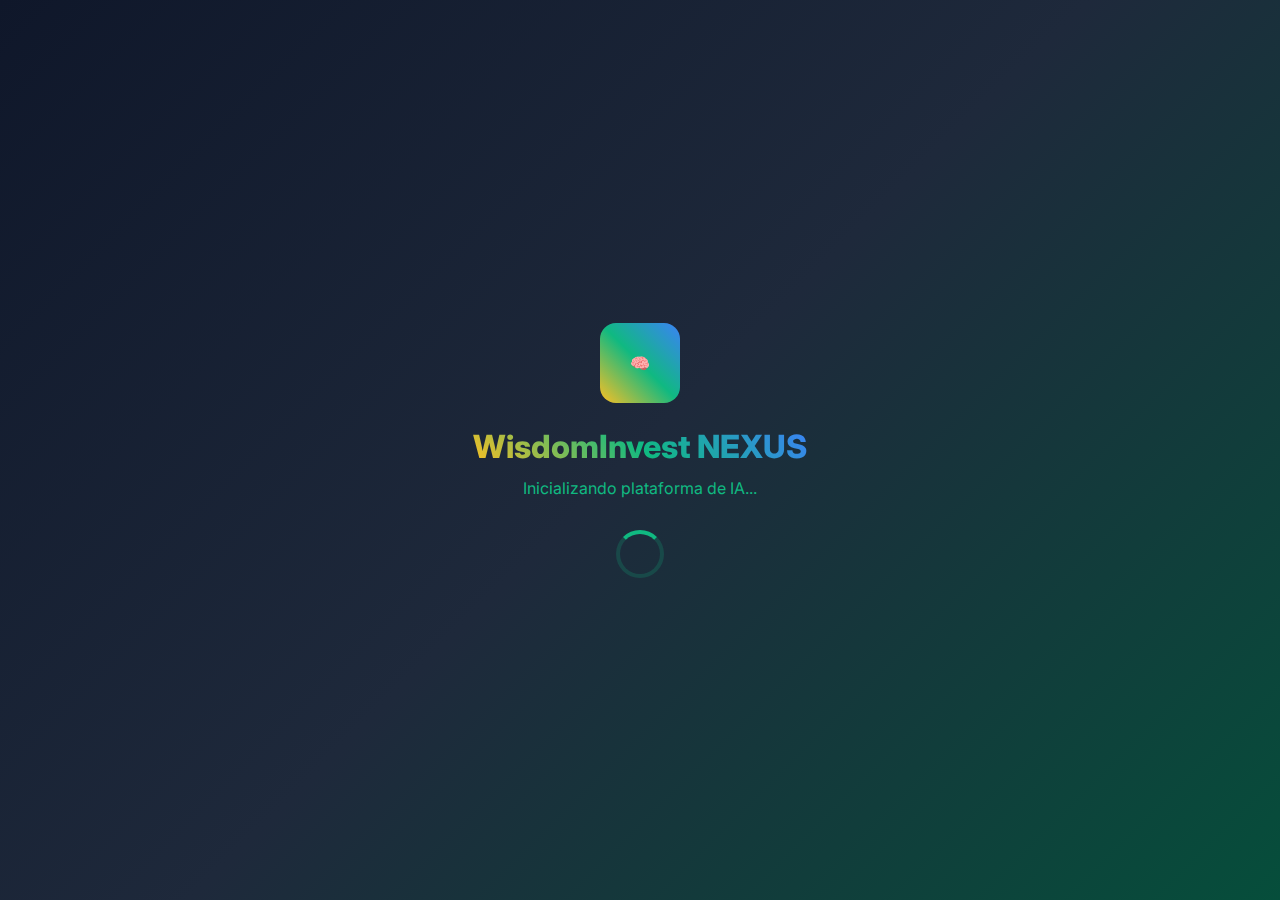
<file: public_html.html>
<!DOCTYPE html>
<html lang="pt-BR">
  <head>
    <meta charset="utf-8" />
    <link rel="icon" href="%PUBLIC_URL%/favicon.ico" />
    <meta name="viewport" content="width=device-width, initial-scale=1" />
    <meta name="theme-color" content="#000000" />
    <meta name="description" content="WisdomInvest NEXUS - Next-Gen AI Investment Platform" />
    
    <!-- Open Graph Meta Tags -->
    <meta property="og:title" content="WisdomInvest NEXUS" />
    <meta property="og:description" content="Plataforma de investimentos com IA que combina a sabedoria de 6 mestres com dados em tempo real" />
    <meta property="og:type" content="website" />
    <meta property="og:image" content="%PUBLIC_URL%/og-image.jpg" />
    
    <!-- Favicons -->
    <link rel="apple-touch-icon" href="%PUBLIC_URL%/logo192.png" />
    <link rel="manifest" href="%PUBLIC_URL%/manifest.json" />
    
    <!-- Fonts -->
    <link rel="preconnect" href="https://fonts.googleapis.com">
    <link rel="preconnect" href="https://fonts.gstatic.com" crossorigin>
    <link href="https://fonts.googleapis.com/css2?family=Inter:wght@100;200;300;400;500;600;700;800;900&display=swap" rel="stylesheet">
    
    <title>WisdomInvest NEXUS - Next-Gen AI Investment Platform</title>
    
    <style>
      /* Loading screen styles */
      #loading-screen {
        position: fixed;
        top: 0;
        left: 0;
        width: 100%;
        height: 100%;
        background: linear-gradient(135deg, #0f172a 0%, #1e293b 50%, #064e3b 100%);
        display: flex;
        flex-direction: column;
        align-items: center;
        justify-content: center;
        z-index: 9999;
        color: white;
        font-family: 'Inter', sans-serif;
      }
      
      .loading-logo {
        width: 80px;
        height: 80px;
        background: linear-gradient(45deg, #fbbf24, #10b981, #3b82f6);
        border-radius: 16px;
        display: flex;
        align-items: center;
        justify-content: center;
        margin-bottom: 24px;
        animation: pulse 2s infinite;
      }
      
      .loading-text {
        font-size: 32px;
        font-weight: 800;
        background: linear-gradient(45deg, #fbbf24, #10b981, #3b82f6);
        -webkit-background-clip: text;
        -webkit-text-fill-color: transparent;
        margin-bottom: 12px;
      }
      
      .loading-subtitle {
        color: #10b981;
        font-size: 16px;
        margin-bottom: 32px;
      }
      
      .loading-spinner {
        width: 40px;
        height: 40px;
        border: 4px solid rgba(16, 185, 129, 0.2);
        border-top: 4px solid #10b981;
        border-radius: 50%;
        animation: spin 1s linear infinite;
      }
      
      @keyframes pulse {
        0%, 100% { opacity: 1; }
        50% { opacity: 0.7; }
      }
      
      @keyframes spin {
        0% { transform: rotate(0deg); }
        100% { transform: rotate(360deg); }
      }
      
      /* Hide loading screen when React loads */
      .loaded #loading-screen {
        display: none;
      }
    </style>
  </head>
  <body>
    <noscript>Você precisa habilitar JavaScript para rodar esta aplicação.</noscript>
    
    <!-- Loading Screen -->
    <div id="loading-screen">
      <div class="loading-logo">
        🧠
      </div>
      <div class="loading-text">WisdomInvest NEXUS</div>
      <div class="loading-subtitle">Inicializando plataforma de IA...</div>
      <div class="loading-spinner"></div>
    </div>
    
    <!-- React App Container -->
    <div id="root"></div>
    
    <script>
      // Hide loading screen when React loads
      window.addEventListener('load', function() {
        setTimeout(() => {
          document.body.classList.add('loaded');
        }, 1000);
      });
      
      // Error handling
      window.addEventListener('error', function(e) {
        console.error('WisdomInvest Error:', e.error);
      });
      
      // Performance monitoring
      if ('performance' in window) {
        window.addEventListener('load', function() {
          setTimeout(() => {
            const perfData = performance.getEntriesByType('navigation')[0];
            console.log('WisdomInvest Performance:', {
              loadTime: perfData.loadEventEnd - perfData.fetchStart,
              domReady: perfData.domContentLoadedEventEnd - perfData.fetchStart
            });
          }, 0);
        });
      }
    </script>
  </body>
</html>
</file>
